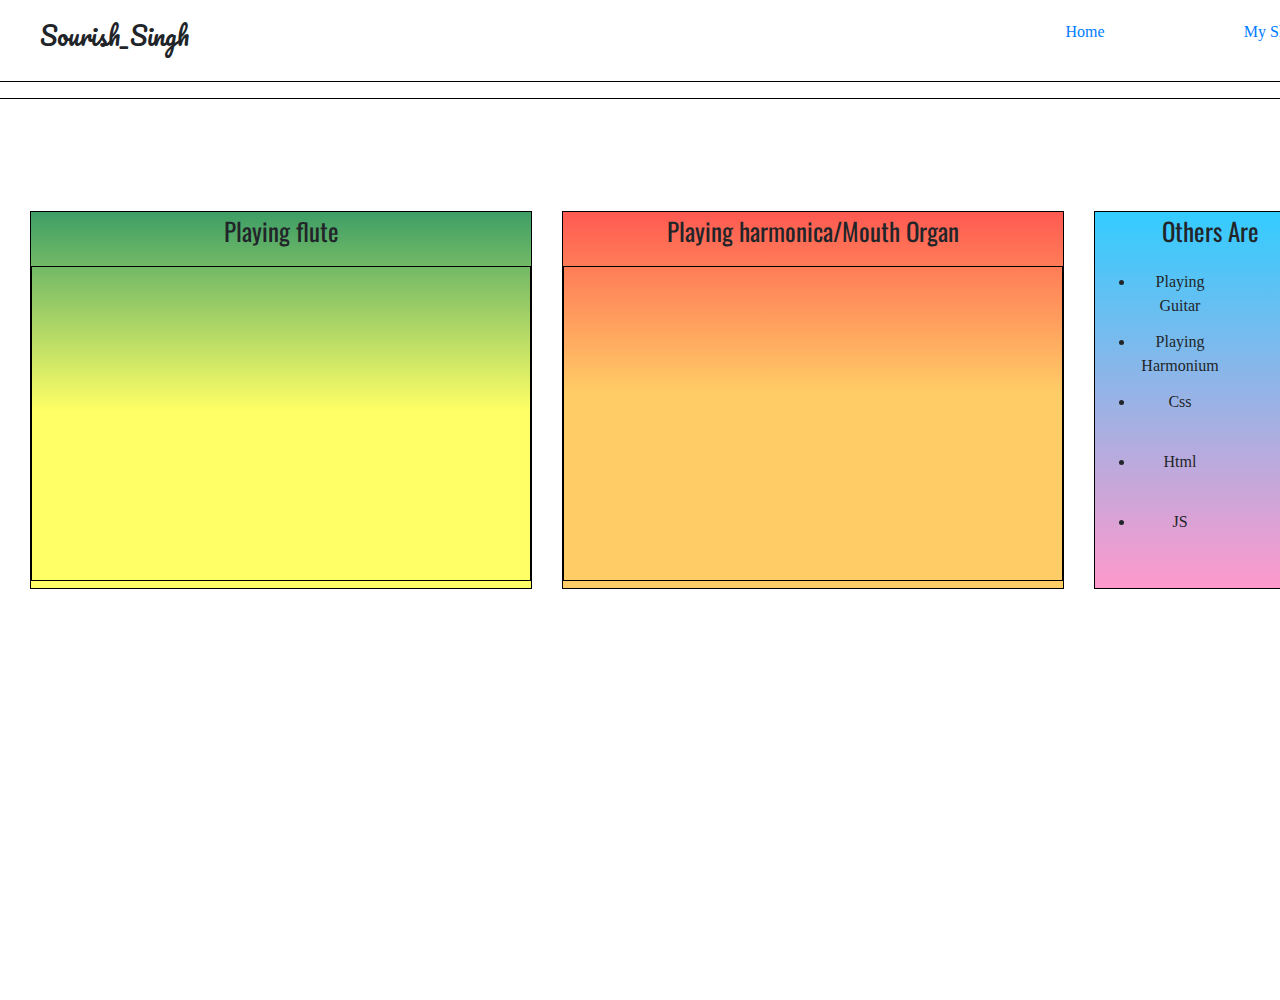
<file: mySkills.html>
<!doctype html>
<html lang="en">
  <head>
    <title>Title</title>
    <meta charset="utf-8">
    <meta name="viewport" content="width=device-width, initial-scale=1, shrink-to-fit=no">
    <link rel="stylesheet" href="https://stackpath.bootstrapcdn.com/bootstrap/4.3.1/css/bootstrap.min.css" integrity="sha384-ggOyR0iXCbMQv3Xipma34MD+dH/1fQ784/j6cY/iJTQUOhcWr7x9JvoRxT2MZw1T" crossorigin="anonymous">
    <link rel="stylesheet" href="style.css">
    <link rel="preconnect" href="https://fonts.googleapis.com">
<link rel="preconnect" href="https://fonts.gstatic.com" crossorigin>
<link href="https://fonts.googleapis.com/css2?family=Aboreto&family=Dancing+Script&family=Francois+One&family=Lobster&family=Merriweather:wght@300&family=Oswald&family=Pacifico&family=Poor+Story&family=Shadows+Into+Light&display=swap" rel="stylesheet">
  </head>
  <body>
    <script src="https://code.jquery.com/jquery-3.3.1.slim.min.js" integrity="sha384-q8i/X+965DzO0rT7abK41JStQIAqVgRVzpbzo5smXKp4YfRvH+8abtTE1Pi6jizo" crossorigin="anonymous"></script>
    <script src="https://cdnjs.cloudflare.com/ajax/libs/popper.js/1.14.7/umd/popper.min.js" integrity="sha384-UO2eT0CpHqdSJQ6hJty5KVphtPhzWj9WO1clHTMGa3JDZwrnQq4sF86dIHNDz0W1" crossorigin="anonymous"></script>
    <script src="https://stackpath.bootstrapcdn.com/bootstrap/4.3.1/js/bootstrap.min.js" integrity="sha384-JjSmVgyd0p3pXB1rRibZUAYoIIy6OrQ6VrjIEaFf/nJGzIxFDsf4x0xIM+B07jRM" crossorigin="anonymous"></script>
    <section id="s">
        <div class="a">
      <nav>
          <ul>
              <h2>Sourish_Singh</h2>
              <li><a href="index.html">Home</a></li>
              <li><a href="mySkills.html">My Skills</a></li>
              <li><a href="contact.html">contact</a></li>
          </ul>
      </nav>
      </div>
      <hr><hr>
      <br><br><br><br>
      <div id="kkl">
      <div class="hg" id="ssa">
      <p class="hh">Playing flute</p>
      <iframe width="500" height="315" src="https://www.youtube.com/embed/YM1vaxFhk4c" title="YouTube video player" frameborder="0" allow="accelerometer; autoplay; clipboard-write; encrypted-media; gyroscope; picture-in-picture; web-share" allowfullscreen></iframe>
      </div>
      <div class="hg" id="sss">
        <p class="hh">Playing harmonica/Mouth Organ</p>
        <iframe width="500" height="315" src="https://www.youtube.com/embed/wu9PLq4zDHc" title="YouTube video player" frameborder="0" allow="accelerometer; autoplay; clipboard-write; encrypted-media; gyroscope; picture-in-picture; web-share" allowfullscreen></iframe>
        </div>
        <div class="hg" id="ssb">
          <p class="hh">Others Are</p>
          <ul id="as" style="list-style-type: disc;">
            <li class="ll">Playing Guitar</li>
            <li class="ll">Playing Harmonium</li>
            <li class="ll">Css</li>
            <li class="ll">Html</li>
            <li class="ll">JS</li>
          </ul>
          </div>
        </div>
      </section>
      <div>
      </div>
  </body>
</html>
</file>
<file: style.css>
.a{
    height: 65px;
    width: 100%;
    display: flex;
}
ul{
    display: flex;
    list-style-type: none; 
    text-decoration: none;
}
li{
    margin-right: 100px;
    font-family: fantasy;
    text-decoration: none;
    margin-top: 20px;
    width: 90px;
    text-align: center;
    border-radius: 20px;
    font-size: ;
    height: 40px;
}
h2{
    margin-right: 900px;
    margin-top: 20px;
    font-size: 25px;
    font-family: 'Pacifico', cursive;
    width: 100px;
}
hr{
    background-color: black;
}
img{
    height: 17em;
    border-radius: 100px;
    margin-left: 40em;
    margin-top: 5em;
}
body{
    background-size: cover;
    scroll-behavior: smooth;
}
h3{
    margin-left:24.5em;
    font-family: Pacifico;
}
#s{
    background-image: url("https://image.freepik.com/free-photo/pixelated-image_1160-677.jpg");
    background-size: cover;
    height: 1000px;
    
}
.hg{
    width: 520px;
    margin-left: 30px;
    
    text-align: center;
}
.hh{
    font-size: 25px;
    font-family: 'Oswald', cursive;
}
#kkl{
    display: flex;
}
#as{
    display: block;
}
#ssa{
    background: linear-gradient(to bottom, #339966 -3%, #ffff66 53%);
    border: solid black 0.2px;
}
#sss{
    background: linear-gradient(to bottom, #ff5050 -4%, #ffcc66 48%);
    border: solid black 0.2px;
    
}
#ssb{
    background: linear-gradient(to bottom, #33ccff 0%, #ff99cc 100%);
    border: solid black 0.2px;

}
iframe{
    border: black solid 0.2px;

}
h4{
    text-align: center;
    font-family: 'abereto', cursive;

}
</file>
